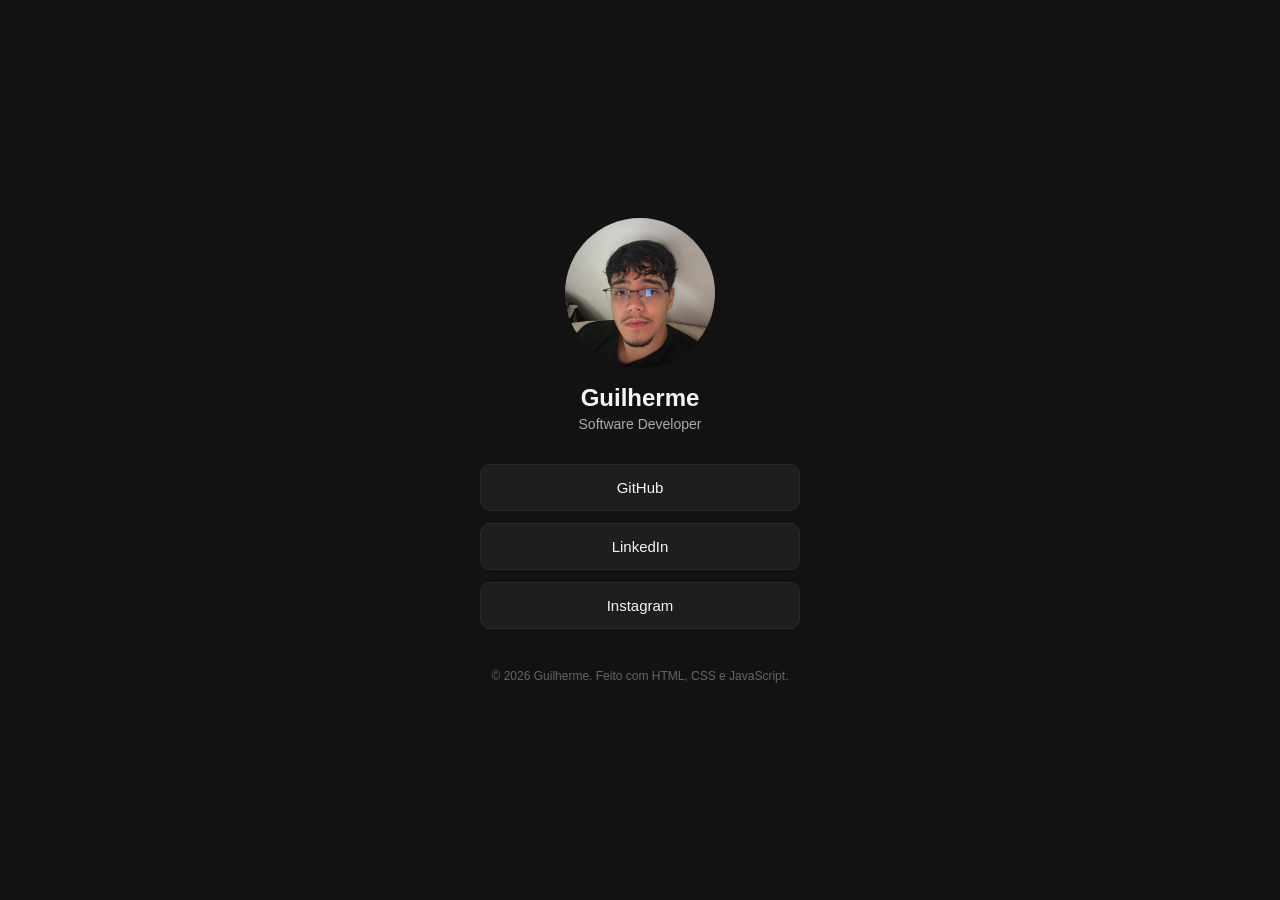
<file: index.html>
<!DOCTYPE html>
<html lang="pt-br">
<head>
  <meta charset="UTF-8">
  <meta name="viewport" content="width=device-width, initial-scale=1.0">

  <title>Guilherme - Links</title>
  <meta property="og:title" content="Guilherme - Links">
  <meta property="og:description" content="Meus links: GitHub, LinkedIn e Instagram.">
  <meta property="og:type" content="website">
  <meta property="og:url" content="https://tyiwe.github.io/linkhub/">
  <meta property="og:image" content="https://tyiwe.github.io/linkhub/assets/img/foto-perfil.jpeg">
  

  <link rel="icon" type="image/svg+xml" href="assets/img/favicon.svg">

  <meta http-equiv="Content-Security-Policy" content="default-src 'self'">

  <link rel="stylesheet" href="assets/css/style.css">
</head>
<body>
  <header>
    <img src="assets/img/foto-perfil.jpeg" alt="Foto de Guilherme" id="foto-perfil">
    <h1>Guilherme</h1>
    <p>Software Developer</p>
  </header>

  <main>
    <section id="lista-links" aria-label="Meus links">
  
    </section>
    <p id="mensagem-erro" role="status" hidden></p>
  </main>

  <footer>
    <p>&copy; 2026 Guilherme. Feito com HTML, CSS e JavaScript.</p>
  </footer>

  <script src="assets/js/script.js"></script>
</body>
</html>
</file>
<file: assets/css/style.css>
* {
  margin: 0;
  padding: 0;
  box-sizing: border-box;
}

body {
  background-color: #121212;
  color: #f5f5f5;
  font-family: 'Segoe UI', Arial, sans-serif;
  min-height: 100vh;
  display: flex;
  flex-direction: column;
  align-items: center;
  justify-content: center; /* alteração pra ficar ao meio (vertical), podendo dar erro com muitos links*/
  padding: 40px 16px;
}

header {
  text-align: center;
  margin-bottom: 32px;
}

#foto-perfil {
  width: 150px;
  height: 150px;
  border-radius: 50%;
  object-fit: cover;
  margin-bottom: 12px;
}

header h1 {
  font-size: 24px;
}

header p {
  color: #aaaaaa;
  font-size: 14px;
  margin-top: 4px;
}

main {
  width: 100%;
  max-width: 320px;
}

#lista-links {
  display: flex;
  flex-direction: column;
  gap: 12px;
}

.botao-link {
  display: block;
  text-align: center;
  background-color: #1e1e1e;
  color: #f5f5f5;
  text-decoration: none;
  padding: 14px;
  border-radius: 10px;
  border: 1px solid #2a2a2a;
  font-size: 15px;
  transition: background-color 0.2s ease;
}

.botao-link:hover {
  background-color: #2a2a2a;
}

footer {
  margin-top: 40px;
  text-align: center;
  color: #666666;
  font-size: 12px;
}

#mensagem-erro {
  text-align: center;
  color: #ff6b6b;
  font-size: 14px;
  margin-top: 12px;
}
</file>
